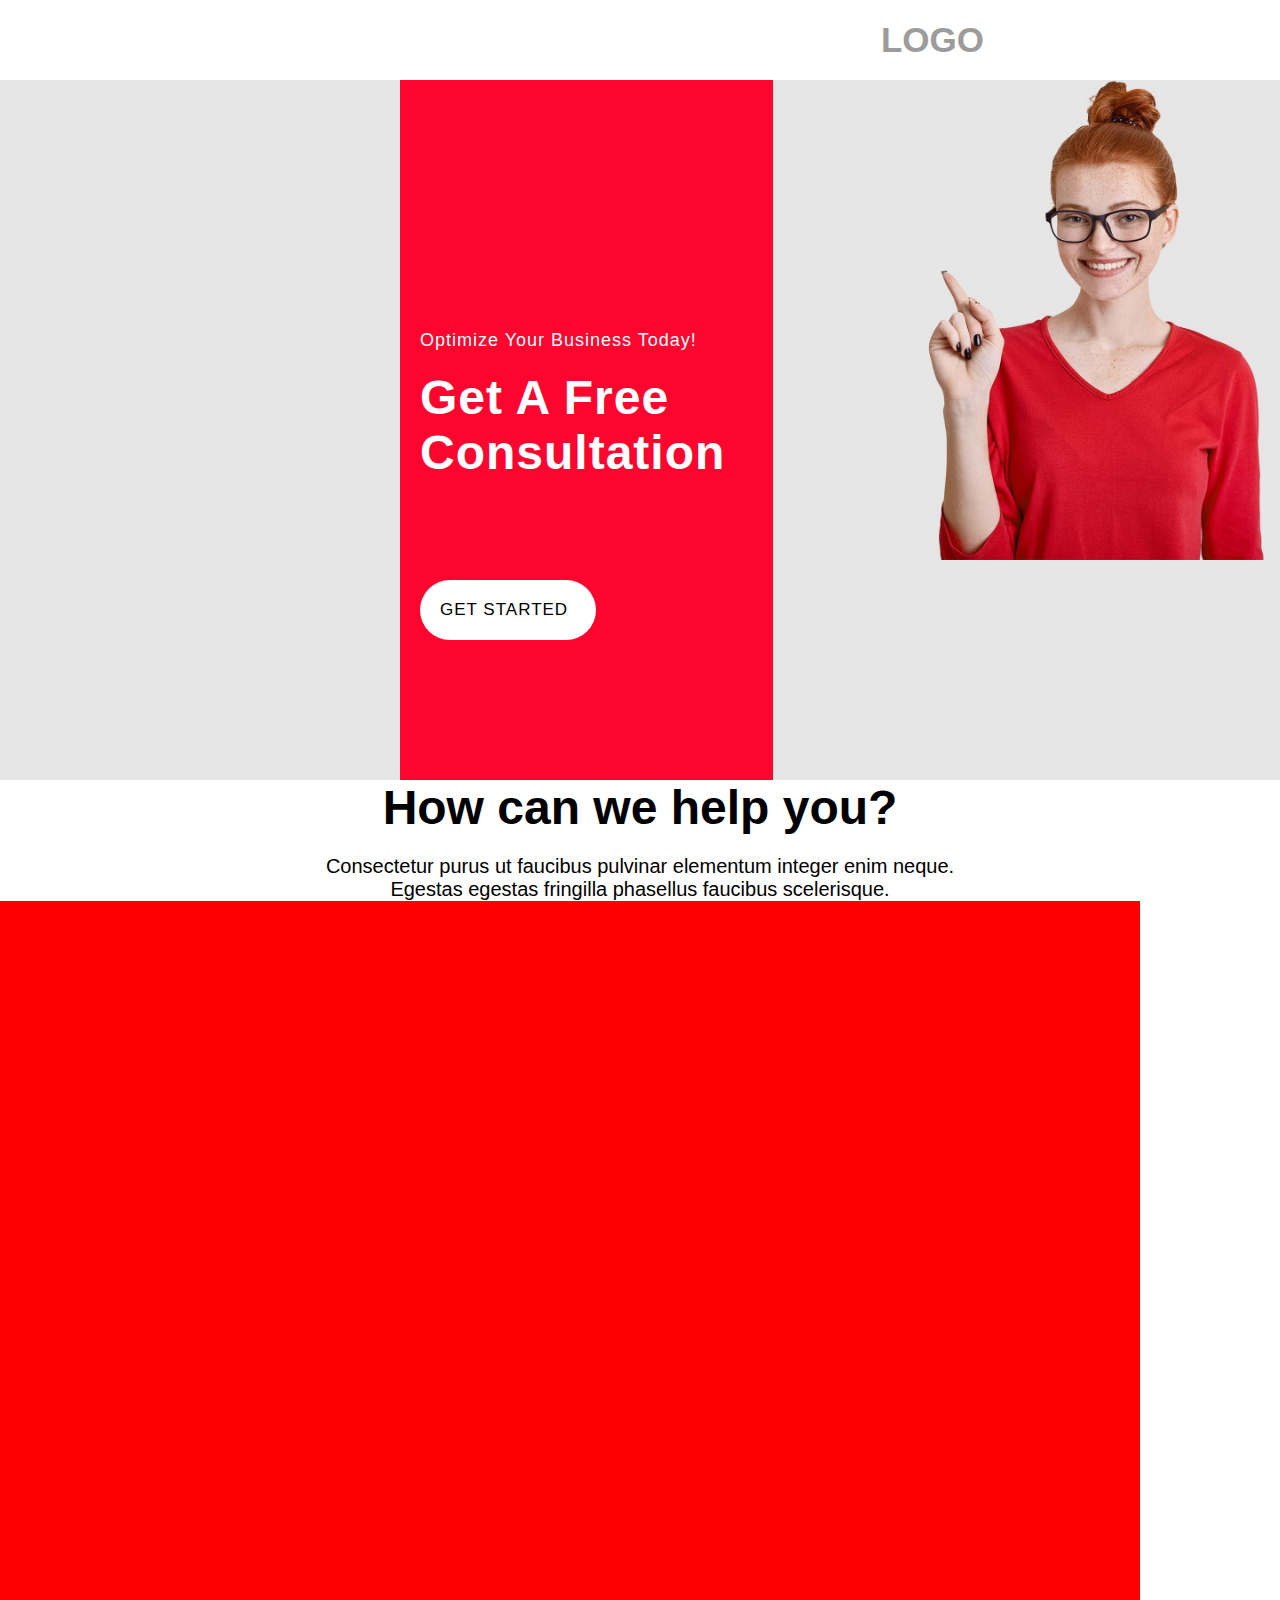
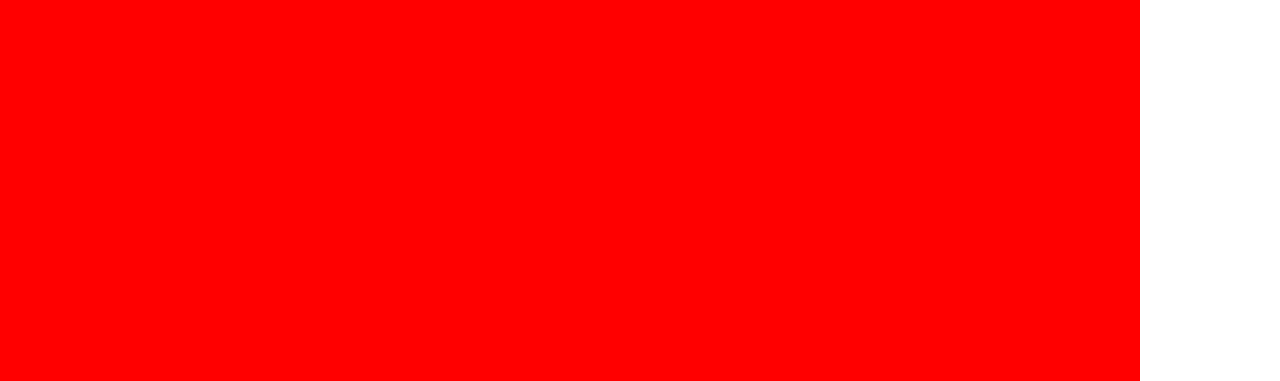
<file: index.html>
<!DOCTYPE html>

<html lang="pt-br">

    <head>

        <title> Business Coaching </title>
        <meta charset="UTF-8">
        <meta name="viewport" content="width=device-width, initial-scale=1.0">
        <meta http-equiv="X-UA=Compatible" content="IE-edge">
        <meta name="description" content="#">
        <meta name="keywords" content="#">

        <link rel="stylesheet" href="css/style.css">
        <link rel="icon" href="img/#">

    </head>

    <body>

        <header>

            <div class="Logotipo-Menu-hamburger">

                <a href="index.html">LOGO</a>

                <div class="hamburger">

                    <div class="camada"></div>
                    <div class="camada"></div>
                    <div class="camada"></div>

                </div>

            </div>



            <nav class="menu">

                <div class="x">

                    <div class="x-diagonal-esquerdo"></div>
                    <div class="x-diagonal-direito"></div>
    
                </div>

                <ul>
                    <li>
                        <a href="#"> Home </a>
                    </li>
                    <li>
                        <a href="#"> Home </a>
                    </li>
                    <li>
                        <a href="#"> Home </a>
                    </li>
                    <li>
                        <a href="#"> Home </a>
                    </li>
                    <li>
                        <a href="#"> Home </a>
                    </li>
                </ul>
            </nav>

        </header>

        <section class="background-horizontal">

            <img src="img/background-girl.jpg" alt="">

            <div class="faixa-vermelha-vertical">

                <p> Optimize Your Business Today! </p>

                <h1> Get A Free <br> Consultation </h1>

                <a href="#"> GET STARTED </a>
                
            </div>

        </section>

        <section class="section-help-you">

            <div class="section-help-you-texts">

                <h1 id="titulo-how-can-we-help-you"> How can we help you? </h1>

                <p id="paragrafo-Consectetur"> Consectetur purus ut faucibus pulvinar elementum integer enim neque. 
                    <br> Egestas egestas fringilla phasellus faucibus scelerisque. </p>

            </div>

            <div class="div-div">

                

            </div>

        </section>

    </body>

    <script src="main.js"></script>

</html>
</file>
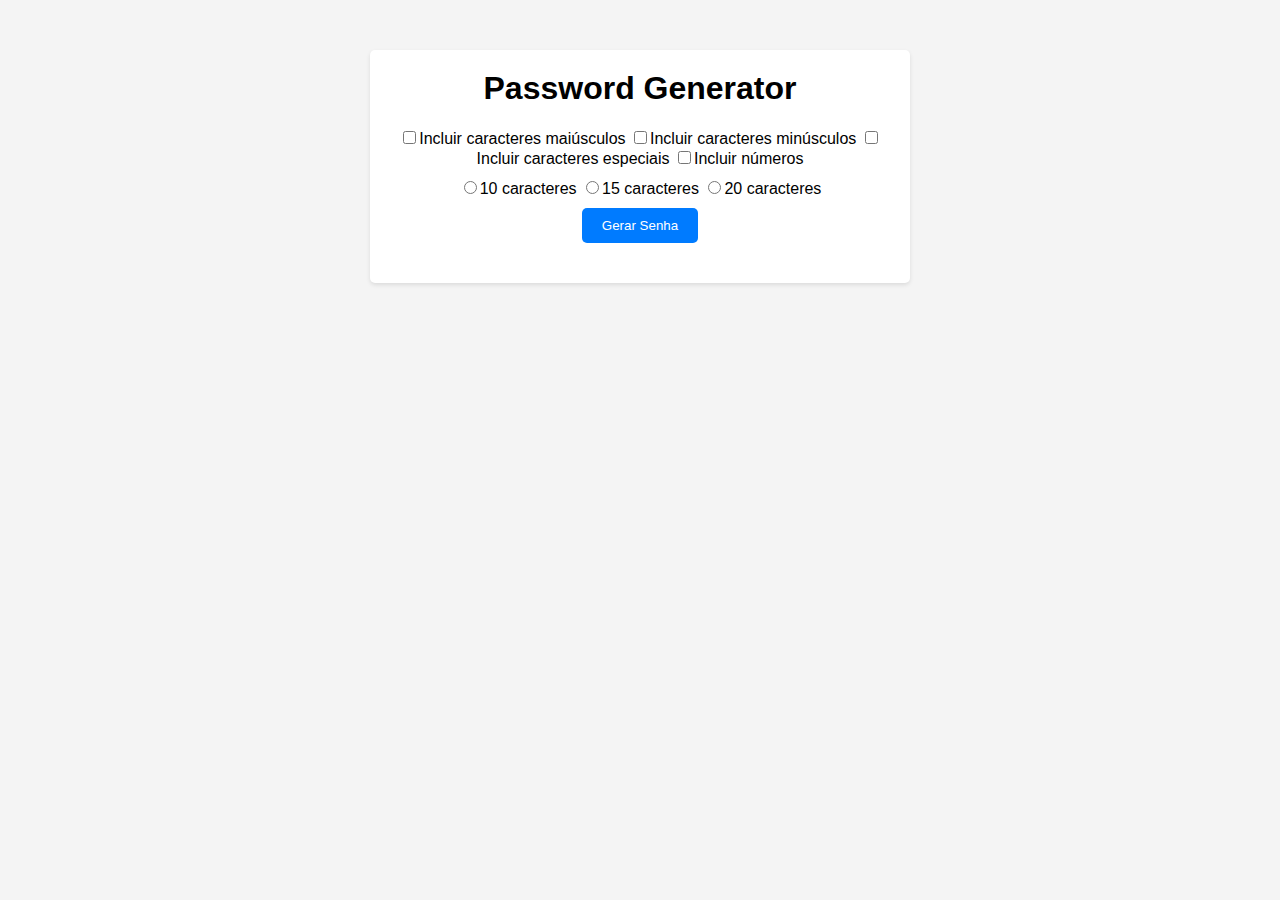
<file: senha.html>
<!DOCTYPE html>
<html lang="en">
<head>
  <meta charset="UTF-8">
  <meta name="viewport" content="width=device-width, initial-scale=1.0">
  <title>Password Generator</title>
  <link rel="stylesheet" href="senha.css">
</head>
<body>
  <div class="container">
    <h1>Password Generator</h1>
    <div class="options">
      <label><input type="checkbox" id="uppercaseCheckbox">Incluir caracteres maiúsculos</label>
      <label><input type="checkbox" id="lowercaseCheckbox">Incluir caracteres minúsculos</label>
      <label><input type="checkbox" id="specialCharsCheckbox">Incluir caracteres especiais</label>
      <label><input type="checkbox" id="numbersCheckbox">Incluir números</label>
    </div>
    <div class="length-options">
      <label><input type="radio" name="length" value="10">10 caracteres</label>
      <label><input type="radio" name="length" value="15">15 caracteres</label>
      <label><input type="radio" name="length" value="20">20 caracteres</label>
    </div>
    <button id="generateButton">Gerar Senha</button>
    <div class="generated-password" id="generatedPassword"></div>
  </div>
  <script src="senha.js"></script>
</body>
</html>
</file>
<file: css/style.css>
*{

    padding: 0;
    margin: 0;
    box-sizing: border-box;

}

:root{

    background-color: white;

}

header{

    display: flex;
    justify-content:center;
    background-color: rgba(192, 192, 192, 0);
    width: 1865px;
    height: 80px;
    align-items: center;

}

header a{

    font-family: Arial, Helvetica, sans-serif;
    font-size: 35px;
    text-decoration: none;
    color: rgb(156, 156, 156);
    font-weight: 700;

}

.hamburger{

    display: flex;
    position: absolute;
    top: 27px;
    left: 1400px;
    flex-direction: column;
    cursor: pointer;

}

.camada{

    width: 25px;
    height: 3px;
    margin: 3px 0;
    background-color: black;

}

.menu{

    display: flex;
    width: 200px;
    height: 100%;
    position: fixed;
    top: 0;
    left: -200px;
    z-index: 1;
    transition: 0.3s ease;
    background-color: rgb(0, 0, 0);
    justify-content: center;

}

.menu.show-menu{ /*conectado com JavaScript*/ 

    left:0;

}

.menu li{

    position: relative;
    top:90px;
    margin-top: 20px;
    list-style: none;

}

.menu a{

    color: white;
    font-size: 25px;
    font-weight: 100;

}



.x{

    display: flex;
    flex-direction: row;
    position: absolute;
    top: 40px;
    right:39px;

}

.x-diagonal-esquerdo{

    position: absolute;
    width: 30px;
    height: 3px;
    background-color: rgb(255, 255, 255);
    transform: rotate(45deg);

}

.x-diagonal-direito{

    position: absolute;
    width: 30px;
    height: 3px;
    background-color: rgb(255, 255, 255);
    transform: rotate(-45deg);

}

.background-horizontal{

    background-color: rgb(230, 230, 230);
    width: 1865px;
    height: 700px;

}

section img{

    position: absolute;
    width: 39%;
    left: 850px;

}

.faixa-vermelha-vertical{

    position: relative;
    display: flex;
    max-width: 20%;
    min-height: 100%;
    left:400px;
    background-color: #fc052e;

}
.faixa-vermelha-vertical p{

    position: absolute;
    color:white;
    font-family: Arial, Helvetica, sans-serif;
    font-size: 18px;
    top:230px;
    margin: 20px;
    letter-spacing: 1px;

}

.faixa-vermelha-vertical h1{

    position: absolute;
    color:white;
    font-family: Arial, Helvetica, sans-serif;
    font-size: 48px;
    top:270px;
    margin: 20px;
    letter-spacing: 1px;

}

.faixa-vermelha-vertical a{

    background-color: white;
    text-decoration: none;
    color:black;
    font-family: Arial, Helvetica, sans-serif;
    font-size: 17px;
    font-weight: 100;
    letter-spacing: 1px;
    position: absolute;
    padding: 20px;
    width: 176px;
    border-radius: 50px;
    top:500px;
    left:20px;

}

.faixa-vermelha-vertical a:hover{

    background-color: #fc052e;
    border: solid white 2px;
    color: white;
    font-weight: 100;

}

#titulo-how-can-we-help-you{

    font-family: Arial, Helvetica, sans-serif;
    font-size: 48px;
    font-weight: 900;
    text-align: center;
    margin-bottom: 20px;

}

#paragrafo-Consectetur{

    font-family: Arial, Helvetica, sans-serif;
    font-size: 20px;
    text-align: center;

}

.div-div{

    display: flex;
    justify-content: center;
    width: 1140px;
    height: 1080px;
    background-color: red;

}
</file>
<file: senha.css>
body {
    font-family: Arial, sans-serif;
    text-align: center;
    margin: 0;
    padding: 0;
    background-color: #f4f4f4;
  }
  
  .container {
    max-width: 500px;
    margin: 50px auto;
    padding: 20px;
    background-color: #fff;
    border-radius: 5px;
    box-shadow: 0 2px 4px rgba(0, 0, 0, 0.1);
  }
  
  h1 {
    margin-top: 0;
  }
  
  .options, .length-options {
    margin: 10px 0;
  }
  
  button {
    padding: 10px 20px;
    background-color: #007bff;
    color: #fff;
    border: none;
    border-radius: 5px;
    cursor: pointer;
  }
  
  button:hover {
    background-color: #0056b3;
  }
  
  .generated-password {
    margin-top: 20px;
    font-size: 18px;
    font-weight: bold;
  }
</file>
